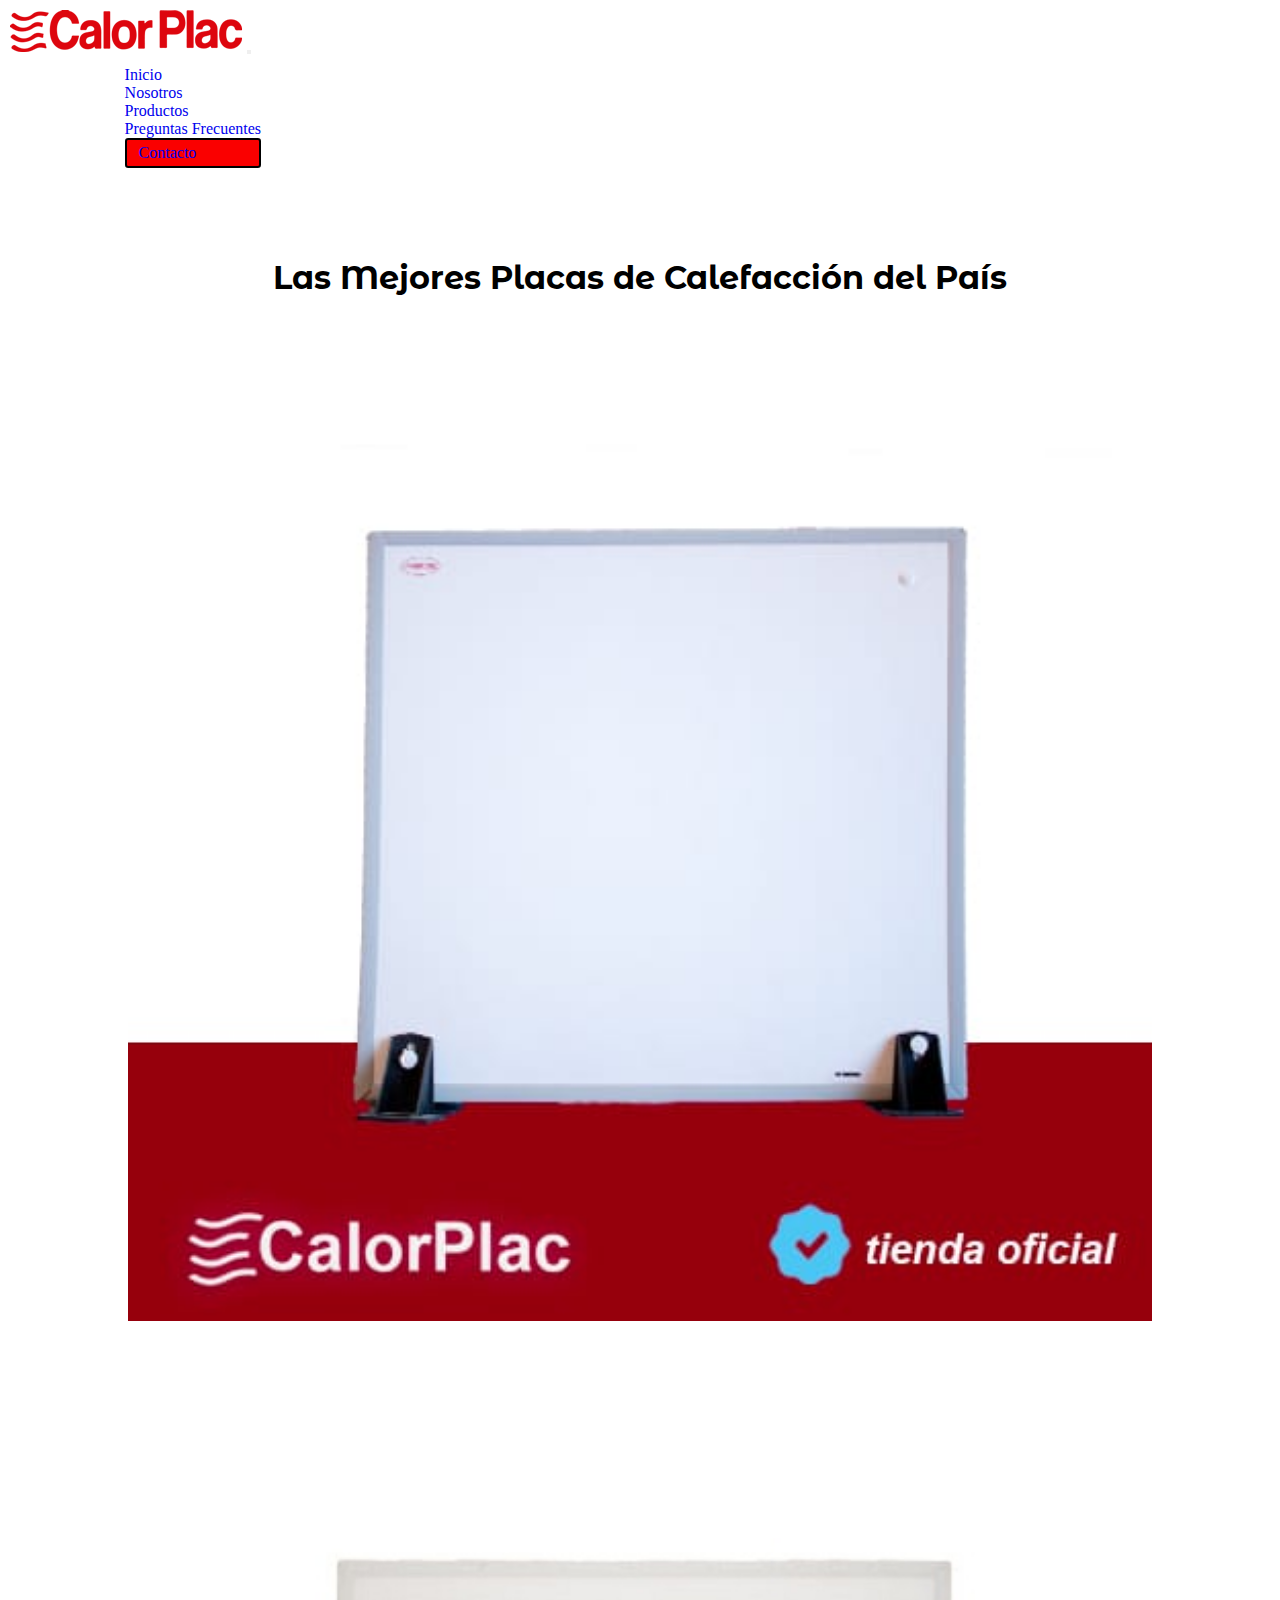
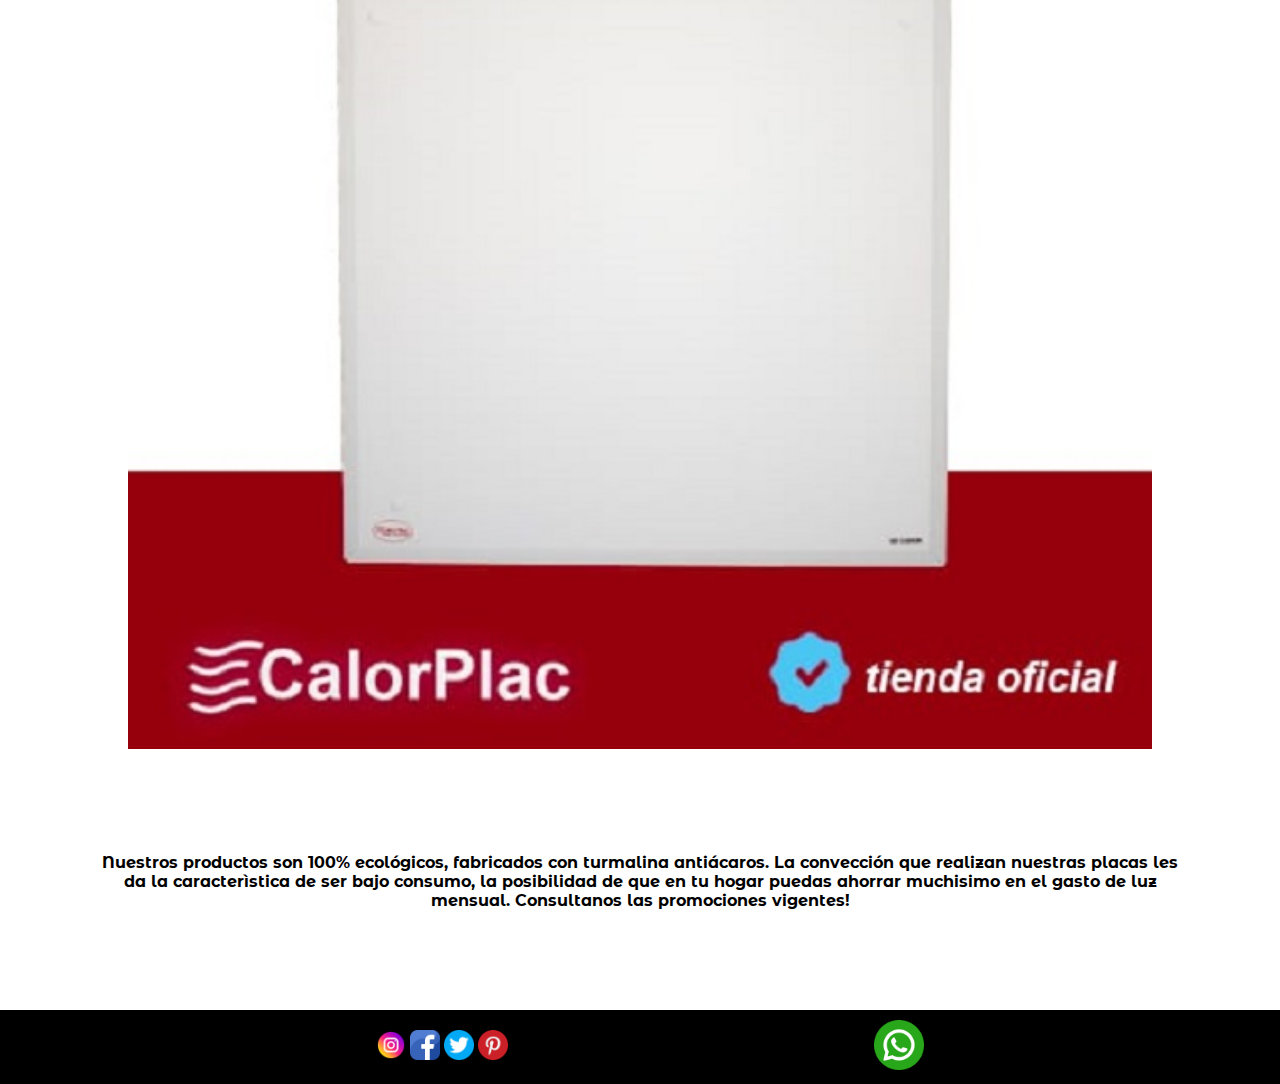
<file: index.html>
<!DOCTYPE html>
<html lang="en">
<head>
    <meta charset="UTF-8">
    <meta http-equiv="X-UA-Compatible" content="IE=edge">
    <meta name="viewport" content="width=device-width, initial-scale=1.0">
    <title>CalorPlac - Inicio</title>
    <link href="https://cdn.jsdelivr.net/npm/bootstrap@5.2.0-beta1/dist/css/bootstrap.min.css" rel="stylesheet" integrity="sha384-0evHe/X+R7YkIZDRvuzKMRqM+OrBnVFBL6DOitfPri4tjfHxaWutUpFmBp4vmVor" crossorigin="anonymous">
    <link rel="shortcut icon" href="/Root/images/favicon.ico">
    <link href="https://fonts.googleapis.com/css2?family=Montserrat+Alternates:wght@200&family=Playfair+Display:ital,wght@0,400;1,700&family=Poppins:wght@300&display=swap" rel="stylesheet">
    <link rel="stylesheet" href="Root/scss/style.css">
</head>

<body> 
 <header>
  <nav class="navbar navbar-expand-lg">
    <div class="container-fluid header__contenedor">
      <a class="logo-calorplac" href="#"><img src="Root/images/calorplaclogo.png" alt="logotipo"></a>
      <button class="navbar-toggler" type="button" data-bs-toggle="collapse" data-bs-target="#navbarNav" aria-controls="navbarNav" aria-expanded="false" aria-label="Toggle navigation">
        <span class="navbar-toggler-icon"></span>
      </button>
      <div class="collapse navbar-collapse header__contenedor2" id="navbarNav">
        <ul class="navbar-nav">
          <li class="nav-item">
            <a class="nav-link active" aria-current="page" href="index.html">Inicio</a>
          </li>
          <li class="nav-item">
            <a class="nav-link" href="Root/pages/us.html">Nosotros</a>
          </li>
          <li class="nav-item">
            <a class="nav-link" href="Root/pages/products.html">Productos</a>
          </li>
          <li class="nav-item">
            <a class="nav-link" href="Root/pages/questions.html">Preguntas Frecuentes</a>
          </li>
          <li class="nav-item">
            <a class="nav-link" href="Root/pages/contact.html">Contacto</a>
          </li>

        </ul>
      </div>
    </div>
  </nav>
</header>

<main>
    <div class="container">
        <div class="row">
          <div class="col">
            <h1 class="titulo"> 
                Las Mejores Placas de Calefacción del País   
                 </h1>
          </div>

        </div>
        <div class="row">
          <div class="col">
            <a href="/Root/pages/products.html">
                <img src="Root/images/500pie.jpeg" class="placa" alt="Producto">
            </a>
        </span>
          </div>
          <div class="col">
            <a href="/Root/pages/products.html">
                <img src="Root/images/500wmodif.jpg" class="placa2" alt="Producto2">
            </a>
          </div>
        </div>
      </div>




<article class="texto secundario">
    <h3 class="secundario">Nuestros productos son 100% ecológicos, fabricados con turmalina antiácaros. La convección que realizan nuestras placas les da la caracterìstica de ser bajo consumo, la posibilidad de que en tu hogar puedas ahorrar muchisimo en el gasto de luz mensual.
        Consultanos las promociones vigentes!
    </h3>
    </article>

</main>

<footer>

<div class="contenedorNegro">
    <!-- iconos de redes sociales y whatsapp -->
<div class="redes">
        <a href="https://instagram.com" class="redes"><img src="Root/images/instagram.png" alt="instagram" width="30"></a>
        <a href="https://facebook.com" class="redes"><img src="Root/images/facebook.png" alt="Facebook" width="30"></a>
        <a href="https://twitter.com" class="redes"><img src="Root/images/gorjeo.png" alt="Twitter" width="30"></a>
        <a href="https://pinterest.com" class="redes"><img src="Root/images/pinterest.png" alt="Pinterest" width="30"></a>
</div>
<div class="wsp">
        <a href="https://api.whatsapp.com/send?phone=[+549][1123181902]" class="redes2"><img src="Root/images/whatsapp.png" alt="whatsapp" width="50"></a>
</div>
</div>
</footer> 
<script src="https://cdn.jsdelivr.net/npm/@popperjs/core@2.11.5/dist/umd/popper.min.js" integrity="sha384-Xe+8cL9oJa6tN/veChSP7q+mnSPaj5Bcu9mPX5F5xIGE0DVittaqT5lorf0EI7Vk" crossorigin="anonymous"></script>
</body>


</html>
</file>
<file: Root/scss/style.css>
* {
  margin: 0%;
  padding: 0%;
  text-decoration: none;
  list-style: none;
}

nav {
  padding: 10px;
  width: 100%;
  display: flex;
  justify-content: space-between;
}
nav div.header__contenedor2 {
  padding: 10px;
  width: 100%;
  display: flex;
  justify-content: right;
}

li:last-child {
  background-color: #fa0000;
  border: 2px solid;
  padding: 0.25rem 0.75rem;
  border-radius: 0.2rem;
}

li:last-child:hover {
  background: transparent;
  border: 2px solid;
  color: Red;
}

a:last-child:hover {
  color: #fa0000;
}

main {
  padding-top: 70px;
}
main div {
  align-items: center;
}
main div div.col {
  align-items: center;
  text-align: center;
}
main div div.col .titulo {
  font-family: "Montserrat Alternates", sans-serif;
  color: black;
  font-weight: bold;
}

img.placa, img.placa2 {
  -o-object-fit: contain;
     object-fit: contain;
  width: 80%;
}

article {
  padding: 100px;
  text-align: center;
}
article .secundario {
  font-family: "Montserrat Alternates", sans-serif;
  font-size: medium;
  font-weight: bold;
}

div.contenedorNegro {
  align-items: center;
  padding: 10px;
  background-color: black;
  width: 100%;
  display: flex;
  justify-content: space-evenly;
}/*# sourceMappingURL=style.css.map */
</file>
